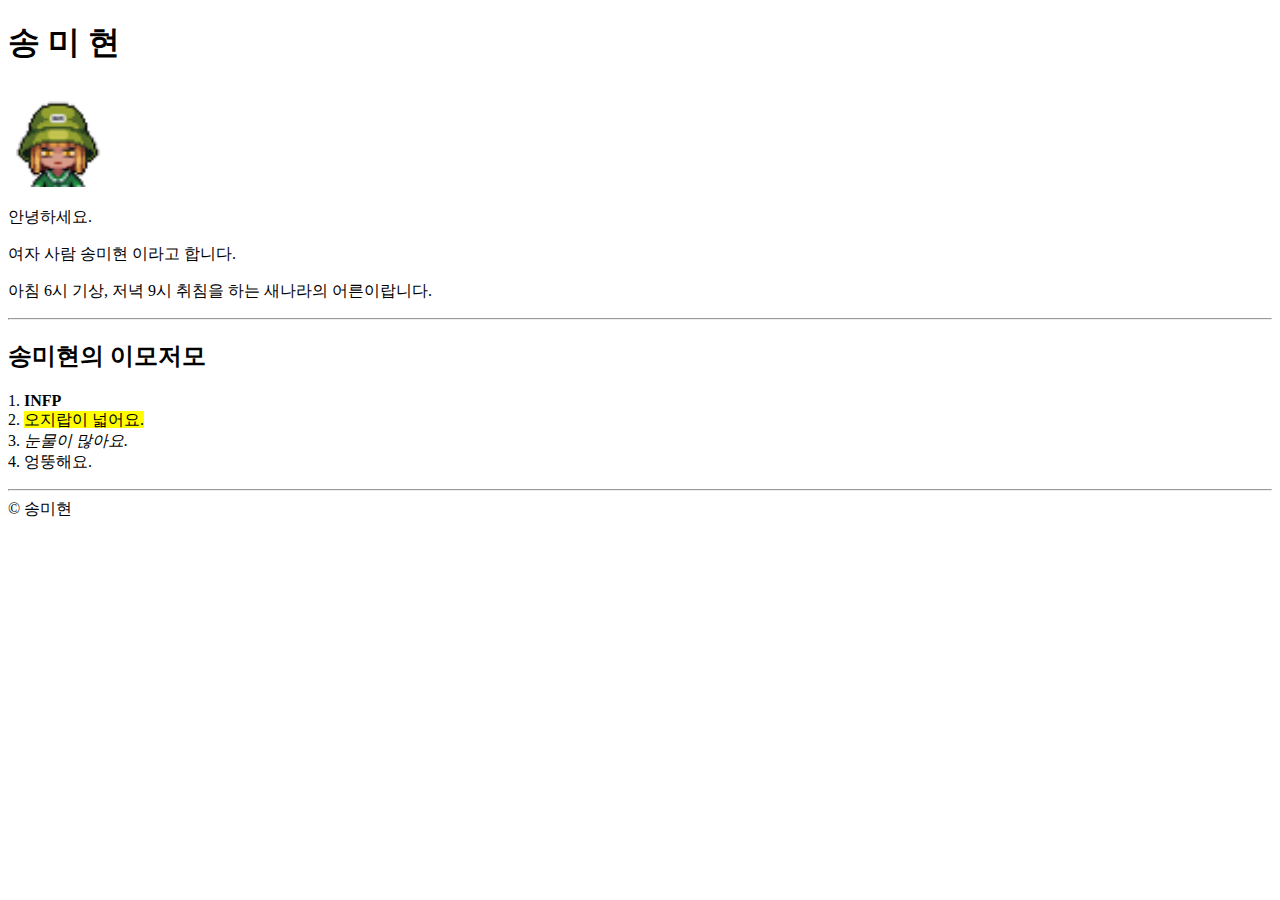
<file: 과제제출/1_html_프로필만들기/index.html>
<!DOCTYPE html>
<html lang="ko">
<head>
    <meta charset="UTF-8">
    <title>미현의 프로필</title>
</head>
<body>
    <h1 title="송미현의 프로필 페이지">송 미 현</h1>
    <img src="./3-120-16-204.png" alt="미현이의 아바타 사진" width="100">
    <div id="introduce">
        <p>안녕하세요.</p>
        <p>여자 사람 송미현 이라고 합니다.</p>
        <p>아침 6시 기상, 저녁 9시 취침을 하는 새나라의 어른이랍니다.</p>
    </div>
    <hr>
    <div id="info">
        <h2>송미현의 이모저모</h2>
        <p>
            1. <strong>INFP</strong> <br>
            2. <mark>오지랍이 넓어요.</mark><br>
            3. <em>눈물이 많아요.</em> <br>
            4. 엉뚱해요. <br>
        </p>
        <hr>
    </div>
    <span>&copy; 송미현</span>
</body>
</html>
</file>
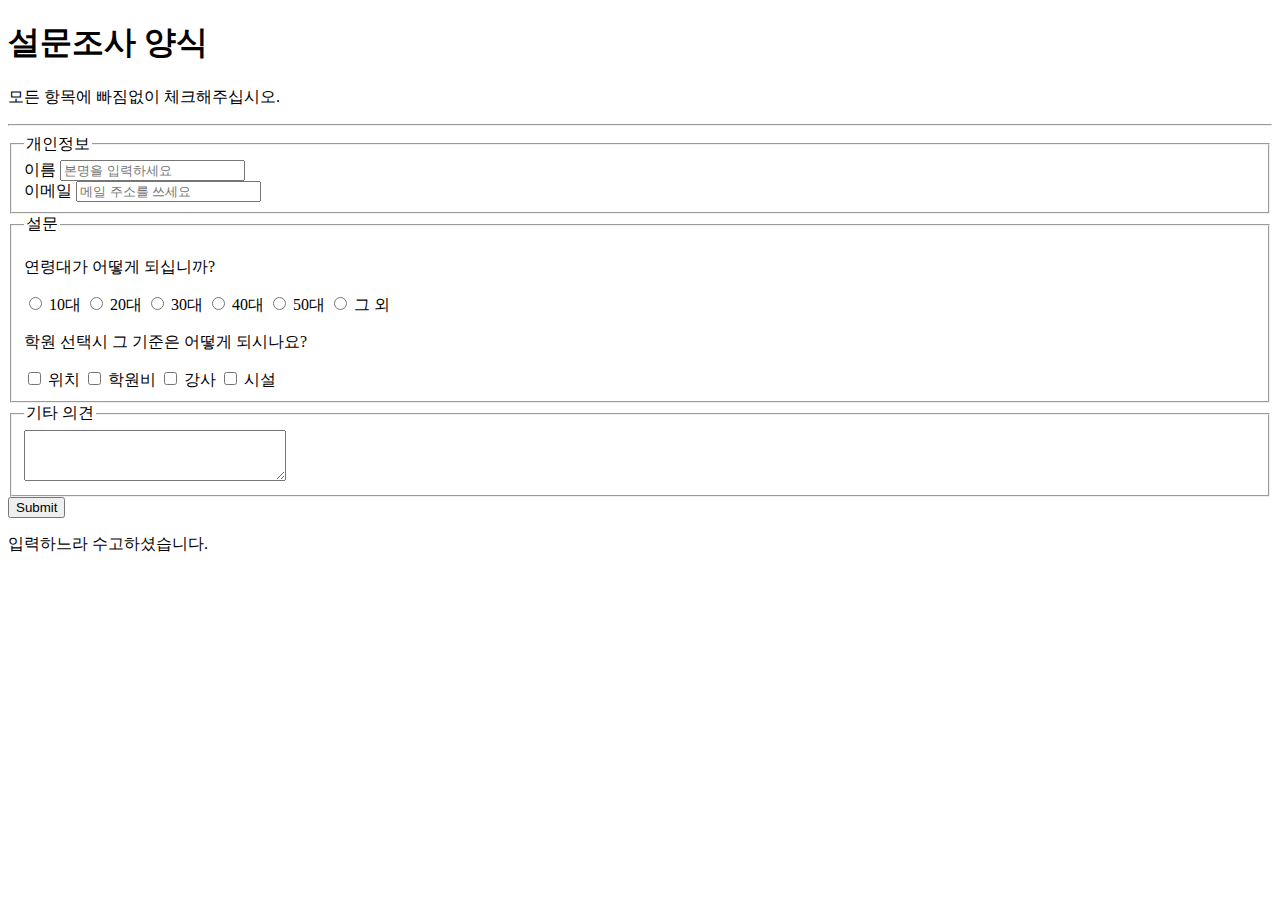
<file: 과제제출/2_html_설문조사양식/index.html>
<!DOCTYPE html>
<html lang="ko">
<head>
    <meta charset="UTF-8">
    <meta http-equiv="X-UA-Compatible" content-="IE=edge">
    <title>설문조사 양식</title>
</head>
<body>
    <header>
        <h1>설문조사 양식</h1>
        <p>모든 항목에 빠짐없이 체크해주십시오.</p>
    </header>
    <hr>
    <main>
        <form>
            <fieldset>
                <legend>개인정보</legend>
                <label for="name">이름</label>
                <input type="text" name="name" id="name" placeholder="본명을 입력하세요">
                <br>
                <label for="email">이메일</label>
                <input type="email" name="email" id="email" placeholder="메일 주소를 쓰세요">
            </fieldset>
            <fieldset>
                <legend>설문</legend>
                <p>연령대가 어떻게 되십니까?</p>
                <input type="radio" id="teen" name="age">
                <label for="teen">10대</label>
                <input type="radio" id="twenty" name="age">
                <label for="twenty">20대</label>
                <input type="radio" id="thirty" name="age">
                <label for="thirty">30대</label>
                <input type="radio" id="fourty" name="age">
                <label for="fourty">40대</label>
                <input type="radio" id="fifty" name="age">
                <label for="fifty">50대</label>
                <input type="radio" id="other" name="age">
                <label for="other">그 외</label>

                <p>학원 선택시 그 기준은 어떻게 되시나요?</p>
                <input type="checkbox" id="position" name="academy">
                <label for="position">위치</label>
                <input type="checkbox" id="price" name="academy">
                <label for="price">학원비</label>
                <input type="checkbox" id="teacher" name="academy">
                <label for="teacher">강사</label>
                <input type="checkbox" id="infra" name="academy">
                <label for="infra">시설</label>

            </fieldset>
            <fieldset>
                <legend>기타 의견</legend>
                <textarea rows="3" cols="30" name="comment"></textarea>
            </fieldset>
            <input type="submit">

        </form>
    </main>
    <footer>
        <p>입력하느라 수고하셨습니다.</p>
    </footer>
</body>
</html>
</file>
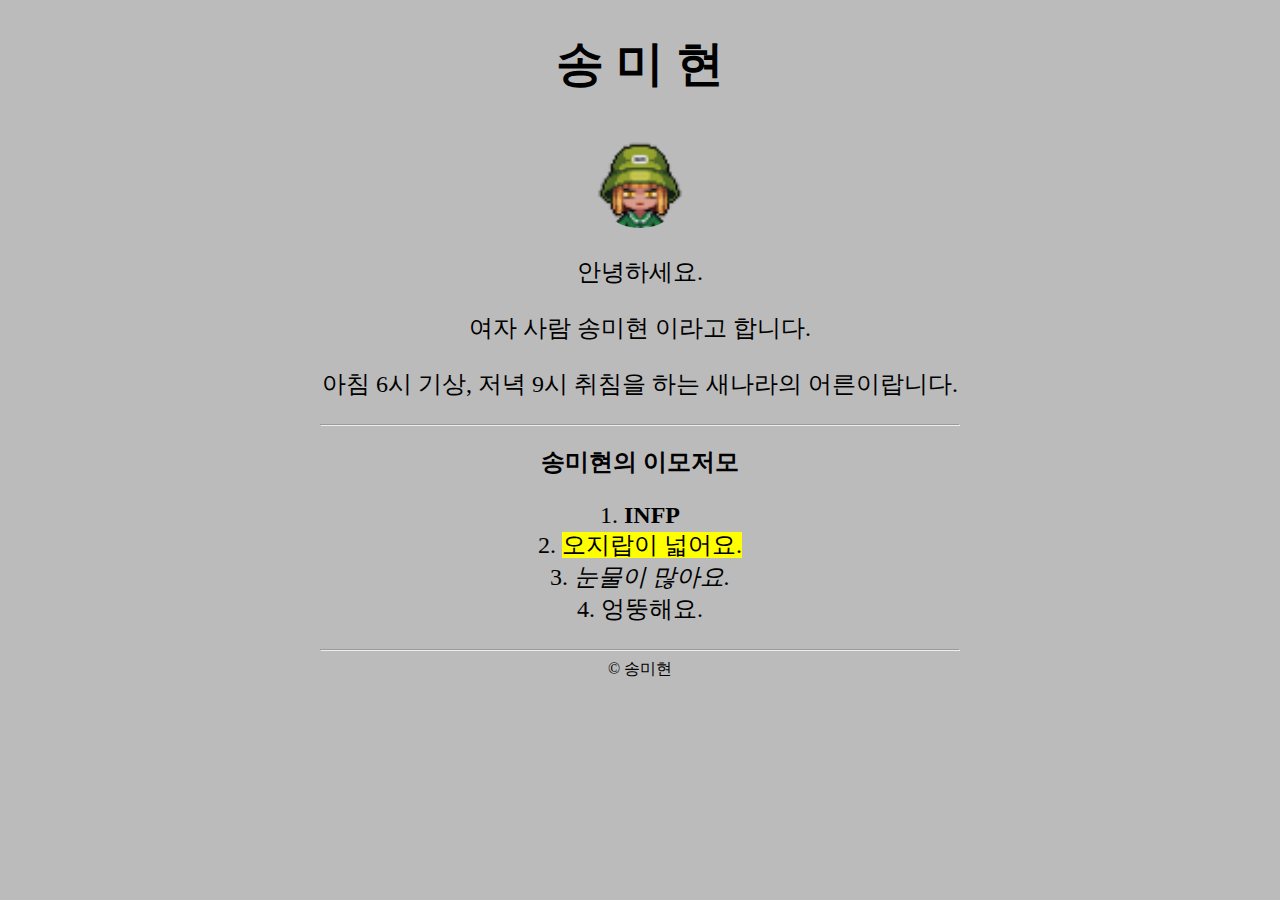
<file: 과제제출/3_css_프로필페이지/index.html>
<!DOCTYPE html>
<html lang="ko">
<head>
    <meta charset="UTF-8">
    <title>미현의 프로필</title>
    <link rel="stylesheet" href="profile.css">
</head>
<body>
    <h1 title="송미현의 프로필 페이지">송 미 현</h1>
    <img src="./3-120-16-204.png" alt="미현이의 아바타 사진" width="100">
    <div id="introduce">
        <p>안녕하세요.</p>
        <p>여자 사람 송미현 이라고 합니다.</p>
        <p>아침 6시 기상, 저녁 9시 취침을 하는 새나라의 어른이랍니다.</p>
    </div>
    <hr>
    <div id="info">
        <h2>송미현의 이모저모</h2>
        <p>
            1. <strong>INFP</strong> <br>
            2. <mark>오지랍이 넓어요.</mark><br>
            3. <em>눈물이 많아요.</em> <br>
            4. 엉뚱해요. <br>
        </p>
        <hr>
    </div>
    <span>&copy; 송미현</span>
</body>
</html>
</file>
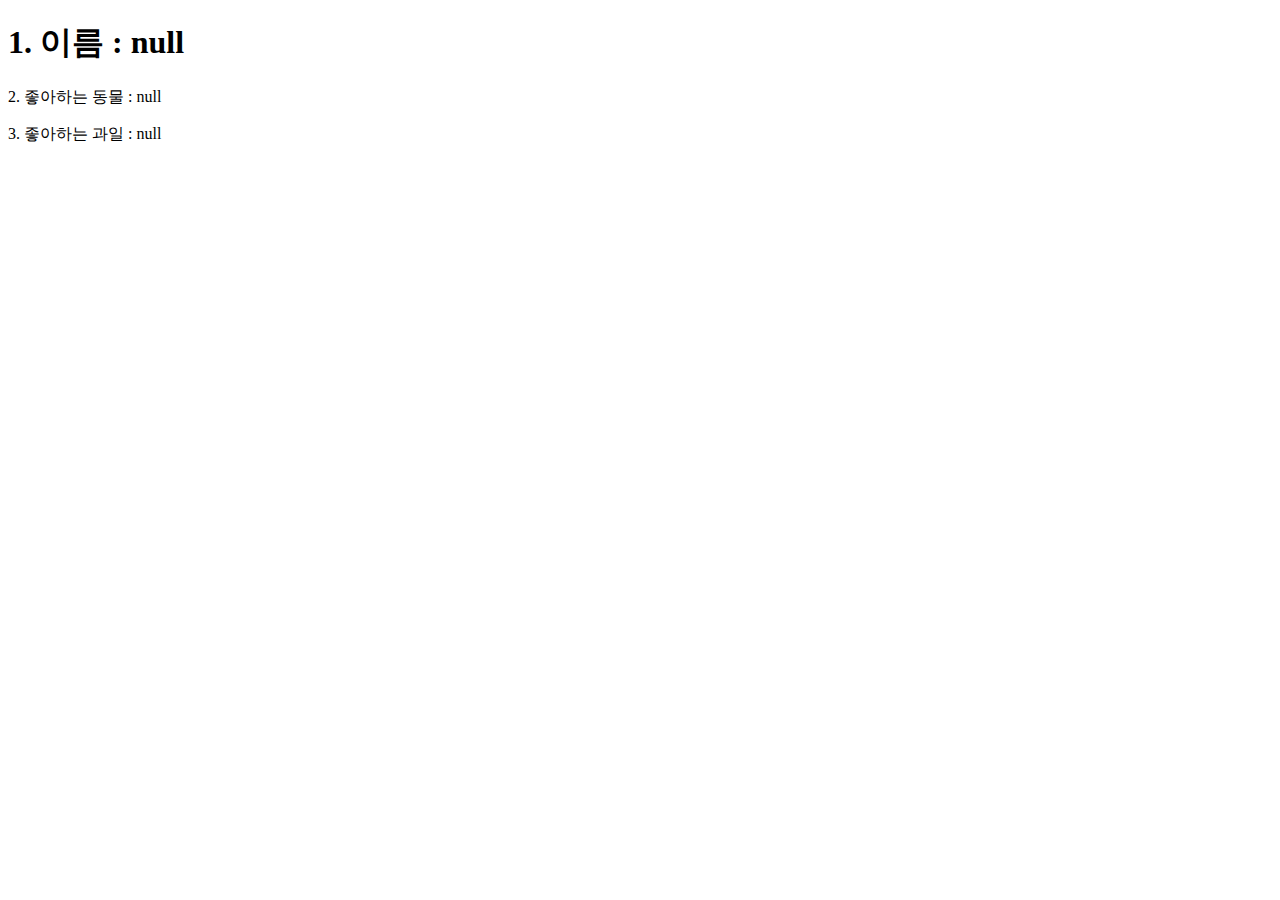
<file: 과제제출/5_js_사용자정보입력받기/index.html>
<!DOCTYPE html>
<html lang="en">
<head>
    <meta charset="UTF-8">
    <meta name="viewport" content="width=device-width, initial-scale=1.0">
    <title>사용자 정보 입력받기</title>
</head>
<body>
    <h1 id="name"></h1>
    <p id="animal"></p>
    <p id="fruit"></p>
    

    <script>
        let name = window.prompt("이름이 뭐예요?");
        const nameEle=window.document.querySelector('#name');
        nameEle.textContent = `1. 이름 : ${name}`;

        let animal = window.prompt("제일 좋아하는 동물이 뭐예요?");
        const animalEle = window.document.querySelector('#animal');
        animalEle.textContent = `2. 좋아하는 동물 : ${animal}`;
        
        let fruit = window.prompt("제일 좋아하는 과일이 뭐예요?");
        const fruitEle = window.document.querySelector('#fruit');
        fruitEle.textContent = `3. 좋아하는 과일 : ${fruit}`;

    </script>
        
    
</body>
</html>
</file>
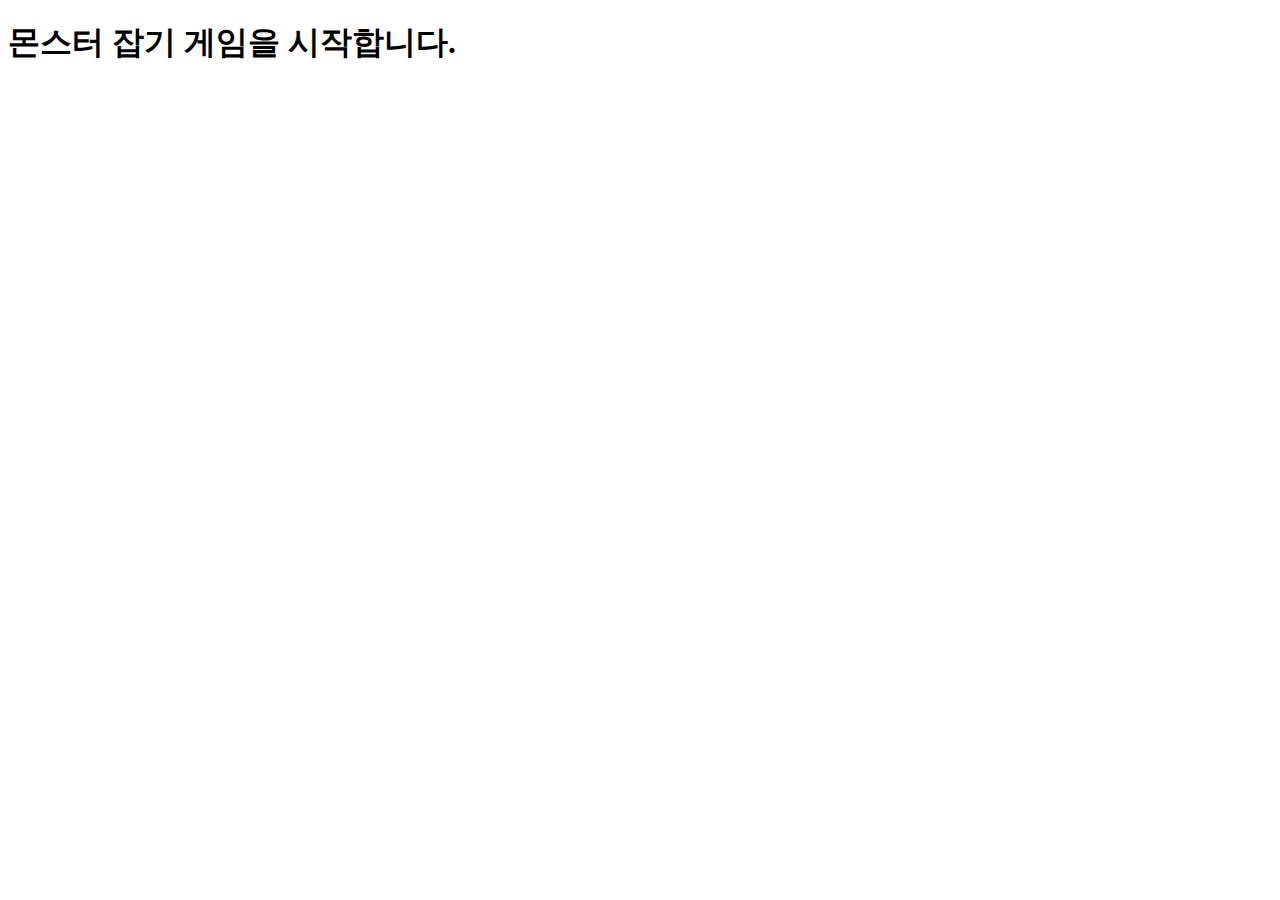
<file: 과제제출/6_js_몬스터잡기게임/index.html>
<!DOCTYPE html>
<html lang="en">
<head>
    <meta charset="UTF-8">
    <meta name="viewport" content="width=device-width, initial-scale=1.0">
    <title>몬스터 잡기 게임</title>
</head>
<body>
    <div id="container">

    </div>

    <script>
        let monsterHP = 100;
        const container = document.getElementById("container")
        const h1 = document.createElement("h1")
        h1.textContent = "몬스터 잡기 게임을 시작합니다."
        container.appendChild(h1)

        let attackDamage = parseInt(prompt("1회 공격시 데미지는? (양의 정수)"));
        let attackCount = 0

        if(attackDamage > 0){
            
            while(monsterHP > 0){
                monsterHP -= attackDamage
                attackCount += 1

                const p = document.createElement("p")
                p.textContent = `몬스터를 ${attackCount}회 공격했다!`
                container.append(p)

                const strong = document.createElement("strong")
                if(monsterHP > 0){
                    strong.textContent = `몬스터의 남은 HP는 ${monsterHP}입니다!`
                    container.append(strong)
                }else{
                    strong.textContent = `몬스터의 남은 HP는 ${0}입니다!`
                    container.append(strong)
                }
                
            }

            const h2 = document.createElement("h2")
            h2.textContent = "몬스터 잡기 완료! 수고하셨습니다!"
            h2.style.color = "orange"
            h2.title = "게임을 다시 시작하고 싶으면 새로고침하세요! F5~~"
            container.appendChild(h2)

        }else{
            alert("데미지를 잘못 입력하여 게임을 취소합니다!")

        }
    </script>
</body>
</html>
</file>
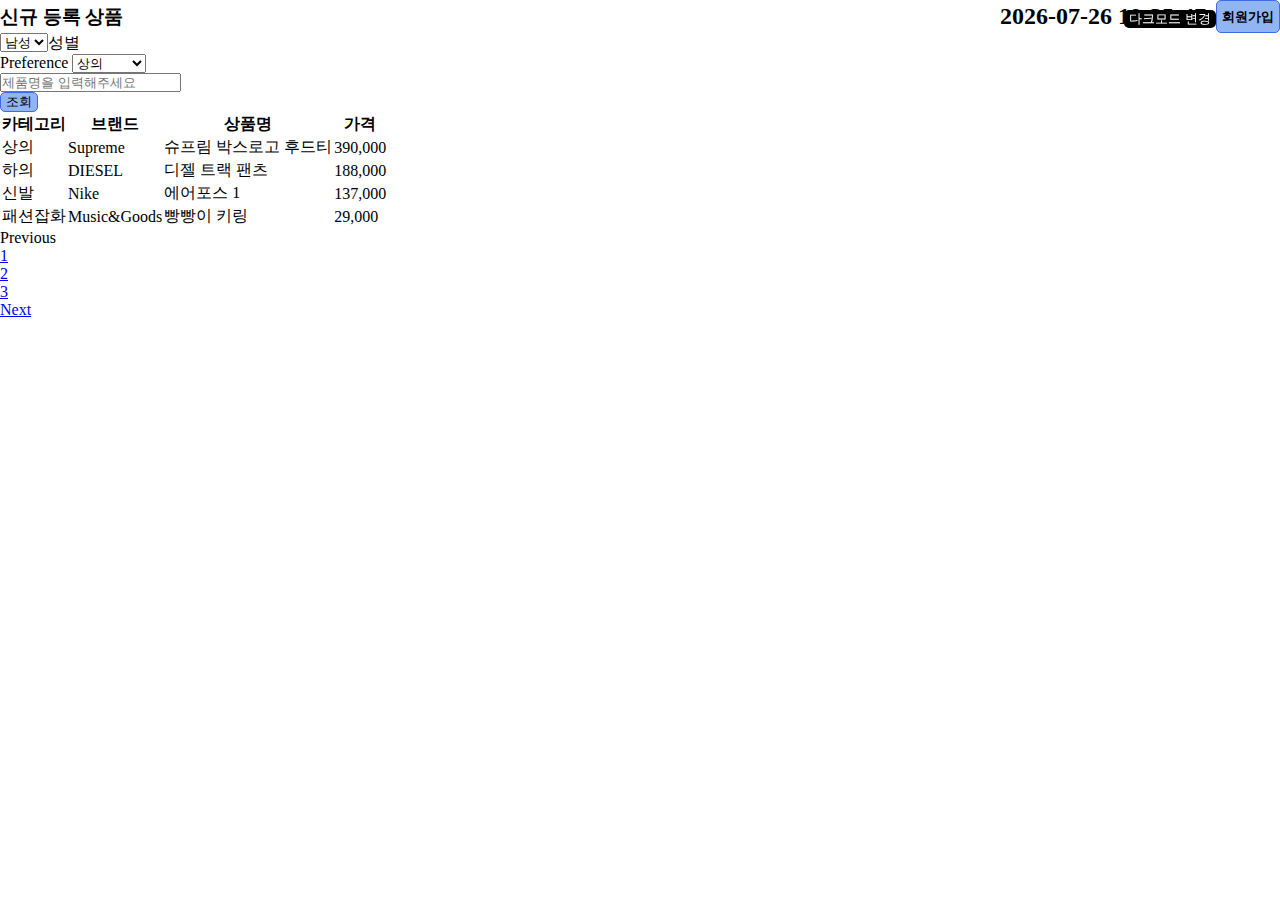
<file: 미니프로젝트/1차_어드민페이지만들기/index.html>
<!DOCTYPE html>
<html lang="ko" id="exampleModal" data-bs-theme="light">

<head>
    <title>Admin Page</title>
    <link href="https://cdn.jsdelivr.net/npm/bootstrap@5.3.1/dist/css/bootstrap.min.css" rel="stylesheet"
        integrity="sha384-4bw+/aepP/YC94hEpVNVgiZdgIC5+VKNBQNGCHeKRQN+PtmoHDEXuppvnDJzQIu9" crossorigin="anonymous">
    <link rel="stylesheet" href="admin.css">
    <style>
        * {
            margin: 0;
            padding: 0;
        }

        .flex {
            display: flex;
        }

        .fl {
            float: left;
        }
    </style>
</head>

<body>
    <button id="modeBtn" onclick="toggleTheme()"><span>다크모드 변경</span></button>
    <div class="container mt-3 goods-add">
        <h3 class="mt-5 mb-3 flex">신규 등록 상품</h3>
        <div class="topBox flex">
            <div id="current-datetime"></div>
            <button class="joinBtn" type="button" onclick="openJoin()">회원가입</button>
        </div>
        <form class="row row-cols-lg-auto g-3 align-items-center form1">
            <div class="col-12">
                <label class="visually-hidden" for="inlineFormSelect">성별</label>
                <select class="form-select fl" id="inlineFormSelect">
                    <!-- 카테고리 셀렉트 코드를 넣어주세요-->
                    <option value="male">남성</option>
                    <option value="female">여성</option>
                </select>

            </div>
            <div class="col-12">

                <label class="visually-hidden" for="inlineFormSelectPref">Preference</label>

                <select class="form-select " id="inlineFormSelectPref">
                    <!-- 카테고리 셀렉트 코드를 넣어주세요-->
                    <option value="top">상의</option>
                    <option value="pants">하의</option>
                    <option value="shoes">신발</option>
                    <option value="accessory">패션잡화</option>
                </select>
            </div>
            <div class="col-3 ">
                <!-- input 입력창 코드를 넣어주세요 -->
                <input type="text" placeholder="제품명을 입력해주세요">
            </div>
            <div class="col-auto ">
                <!-- 조회버튼 코드를 넣어주세요 -->
                <input class="scBtn " type="button" value="조회">
            </div>
        </form>
    </div>
    <div class="container mt-3">
        <table class="table table-sm table-striped">
            <thead>
                <!-- 열의 속성값을 나타내는 코드를 작성해주세요 (예 : 카테고리, 브랜드, 상품명, 가격) -->
                <th scope="co1">카테고리</th>
                <th scope="co1">브랜드</th>
                <th scope="co1">상품명</th>
                <th scope="co1">가격</th>
            </thead>
            <tbody id="data-table" class="table-group-divider">
                <!-- 추후 크롤링한 데이터가 들어가는 자리 -->
            </tbody>
        </table>
    </div>
    <!-- 페이지 네이션 코드를 넣어주세요 -->
    <nav aria-label="Page navigation example">
        <ul class="pagination justify-content-center">
            <li class="page-item disabled">
                <a class="page-link">Previous</a>
            </li>
            <li class="page-item"><a class="page-link" href="#">1</a></li>
            <li class="page-item"><a class="page-link" href="#">2</a></li>
            <li class="page-item"><a class="page-link" href="#">3</a></li>
            <li class="page-item">
                <a class="page-link" href="#">Next</a>
            </li>
        </ul>
    </nav>
    <script>
        // 크롤링한 데이터를 아래와 같은 형태의 객체 배열로 가정합니다.
        // 추후 데이터베이스에 있는 데이터를 쿼리문으로 불러 올 수 있게 쿼리르 작성해 볼 수 있음
        const data = [
            { category: "상의", brand: 'Supreme', product: '슈프림 박스로고 후드티', price: '390,000' },
            { category: "하의", brand: 'DIESEL', product: '디젤 트랙 팬츠', price: '188,000' },
            { category: "신발", brand: 'Nike', product: '에어포스 1', price: '137,000' },
            { category: "패션잡화", brand: 'Music&Goods', product: '빵빵이 키링', price: '29,000' },
            // ...
        ];

        const dataTable = document.getElementById('data-table');

        data.forEach((item) => {
            const row = dataTable.insertRow();
            row.insertCell(0).innerHTML = item.category;
            row.insertCell(1).innerHTML = item.brand;
            row.insertCell(2).innerHTML = item.product;
            row.insertCell(3).innerHTML = item.price;
        });

    </script>
    <script src="https://cdn.jsdelivr.net/npm/bootstrap@5.3.1/dist/js/bootstrap.bundle.min.js"
        integrity="sha384-HwwvtgBNo3bZJJLYd8oVXjrBZt8cqVSpeBNS5n7C8IVInixGAoxmnlMuBnhbgrkm" crossorigin="anonymous">
        </script>
    <script src="admin.js"></script>
</body>

</html>
</file>
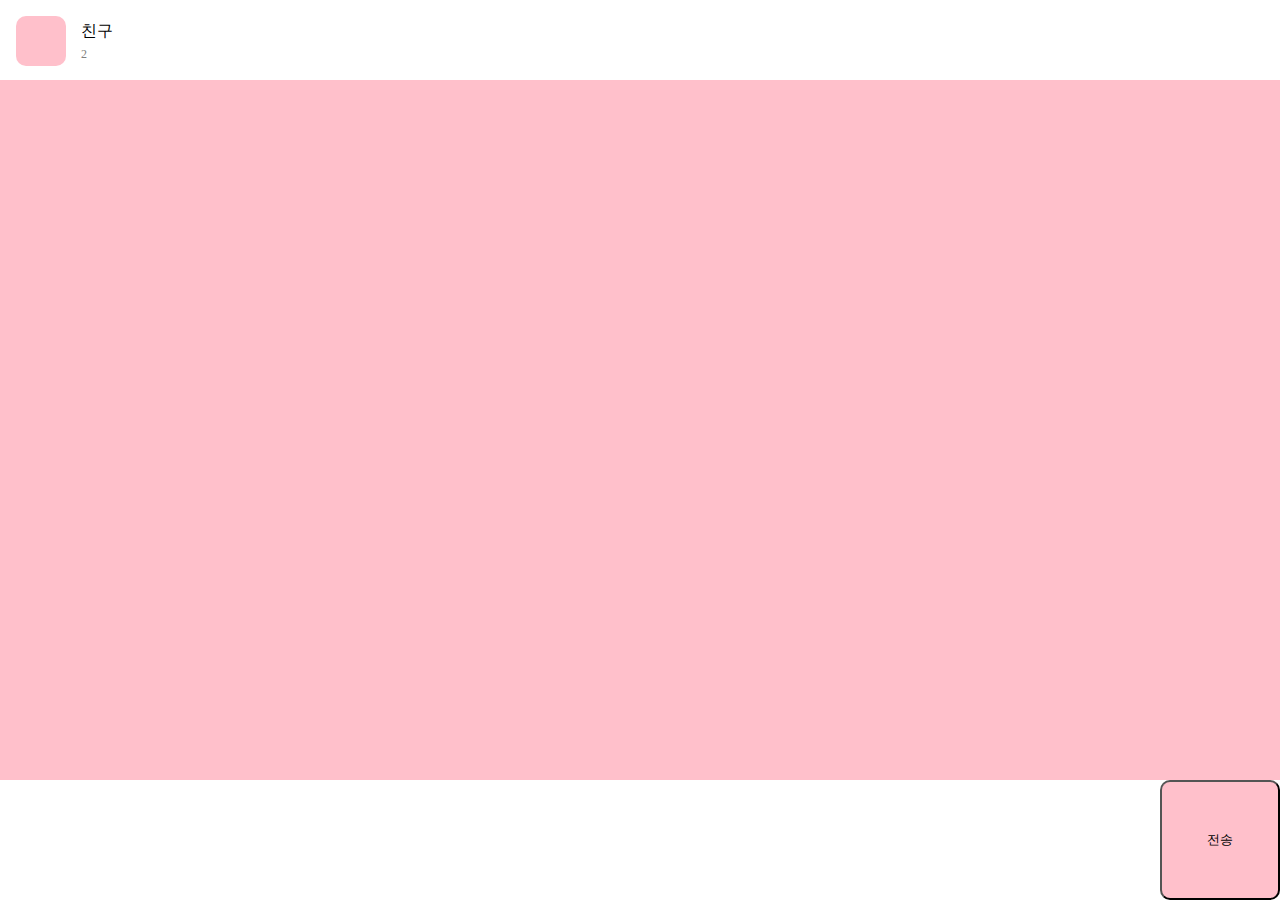
<file: 과제제출/4_css_채팅방만들기/chat.html>
<!DOCTYPE html>
<html lang="en">
<head>
    <meta charset="UTF-8">
    <meta name="viewport" content="width=device-width, initial-scale=1.0">
    <link rel="stylesheet" href="chat.css">
    <title>채팅방만들기</title>
</head>
<body>
    <div class="container">
        <main class="chat-screen">
            <section class="chat-screen_bar">
                <div class="user">
                    <div class="user_column">
                        <div class="user_pic"></div>
                    </div>
                    <div class="user_column">
                        <p class="user_nick">친구</p>
                        <p class="user_count">2</p>
                    </div>
                </div>
            </section>
        </main>

        <form class="chat-form">
            <section class="chat-form_field">
                <textarea class="chat-from_msg"></textarea>
                <input type="submit" value="전송" class="chat-form_bt">
            </section>
        </form>
    </div>
</body>
</html>
</file>
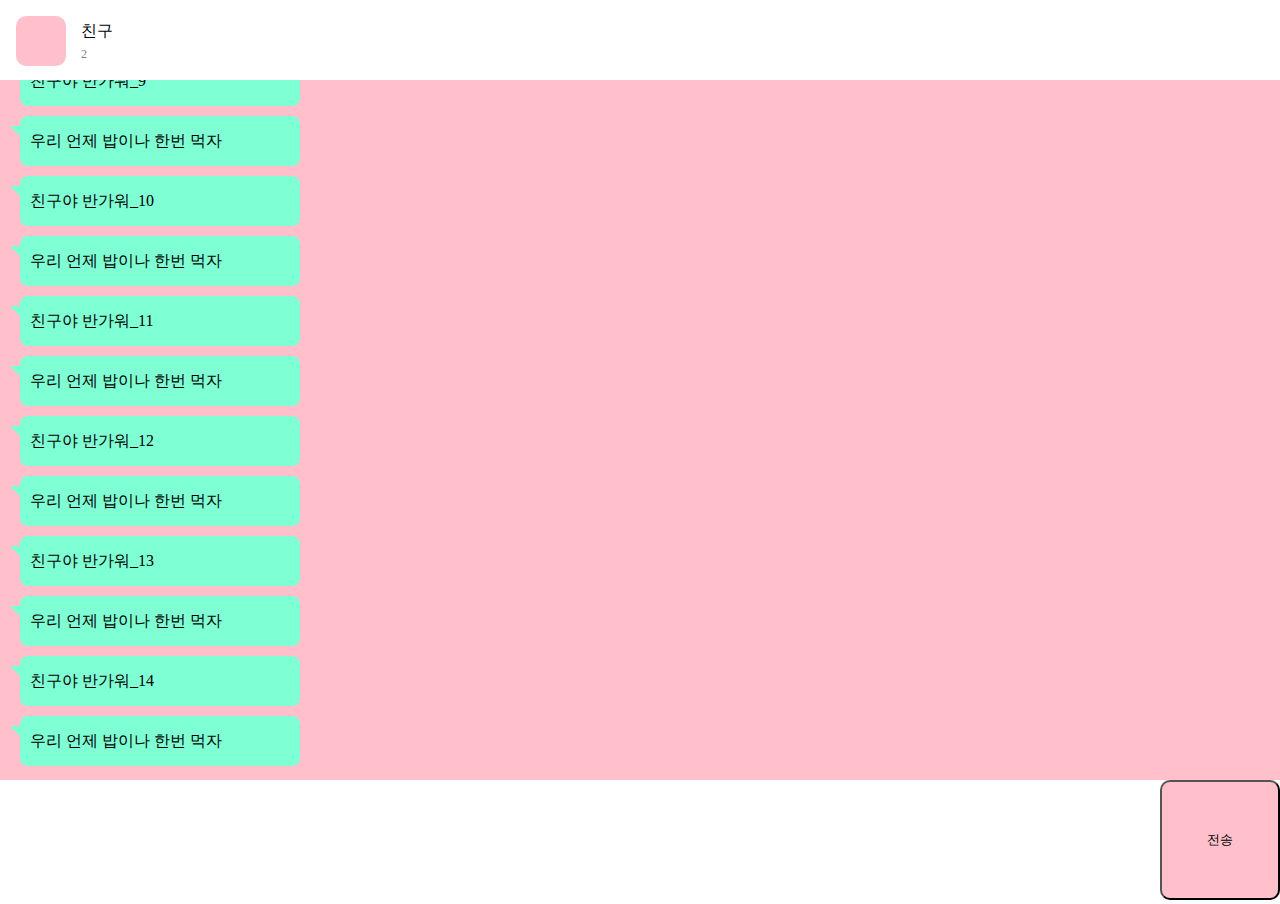
<file: 과제제출/5_css_채팅말풍선/chat.html>
<!DOCTYPE html>
<html lang="ko">
<head>
    <meta charset="UTF-8">
    <meta http-equiv="X-UA-Compatible" content="IE=edge">
    <meta name="viewport" content="width=device-width, initial-scale=1.0">
    
    <link rel="stylesheet" href="chat.css">
    <link rel="stylesheet" href="text.css">
    <title>채팅방만들기</title>
</head>
<body>
    <div class="container">
        <main class="chat-screen">
            <section class="chat-screen_bar">
                <div class="user">
                    <div class="user_column">
                        <div class="user_pic"></div>
                    </div>
                    <div class="user_column">
                        <p class="user_nick">친구</p>
                        <p class="user_count">2</p>
                    </div>
                </div>
            </section>
            <ul class="chat-screen_texts">
                <li class="text">친구야 반가워_1</li>
                <li class="text">우리 언제 밥이나 한번 먹자</li>
                <li class="text">친구야 반가워_2</li>
                <li class="text">우리 언제 밥이나 한번 먹자</li>
                <li class="text">친구야 반가워_3</li>
                <li class="text">우리 언제 밥이나 한번 먹자</li>
                <li class="text">친구야 반가워_4</li>
                <li class="text">우리 언제 밥이나 한번 먹자</li>
                <li class="text">친구야 반가워_5</li>
                <li class="text">우리 언제 밥이나 한번 먹자</li>
                <li class="text">친구야 반가워_6</li>
                <li class="text">우리 언제 밥이나 한번 먹자</li>
                <li class="text">친구야 반가워_7</li>
                <li class="text">우리 언제 밥이나 한번 먹자</li>
                <li class="text">친구야 반가워_8</li>
                <li class="text">우리 언제 밥이나 한번 먹자</li>
                <li class="text">친구야 반가워_8</li>
                <li class="text">우리 언제 밥이나 한번 먹자</li>
                <li class="text">친구야 반가워_9</li>
                <li class="text">우리 언제 밥이나 한번 먹자</li>
                <li class="text">친구야 반가워_10</li>
                <li class="text">우리 언제 밥이나 한번 먹자</li>
                <li class="text">친구야 반가워_11</li>
                <li class="text">우리 언제 밥이나 한번 먹자</li>
                <li class="text">친구야 반가워_12</li>
                <li class="text">우리 언제 밥이나 한번 먹자</li>
                <li class="text">친구야 반가워_13</li>
                <li class="text">우리 언제 밥이나 한번 먹자</li>
                <li class="text">친구야 반가워_14</li>
                <li class="text">우리 언제 밥이나 한번 먹자</li>

            </ul>
        </main>

        <form class="chat-form">
            <section class="chat-form_field">
                <textarea class="chat-from_msg"></textarea>
                <input type="submit" value="전송" class="chat-form_bt">
            </section>
        </form>
    </div>
</body>
</html>
</file>
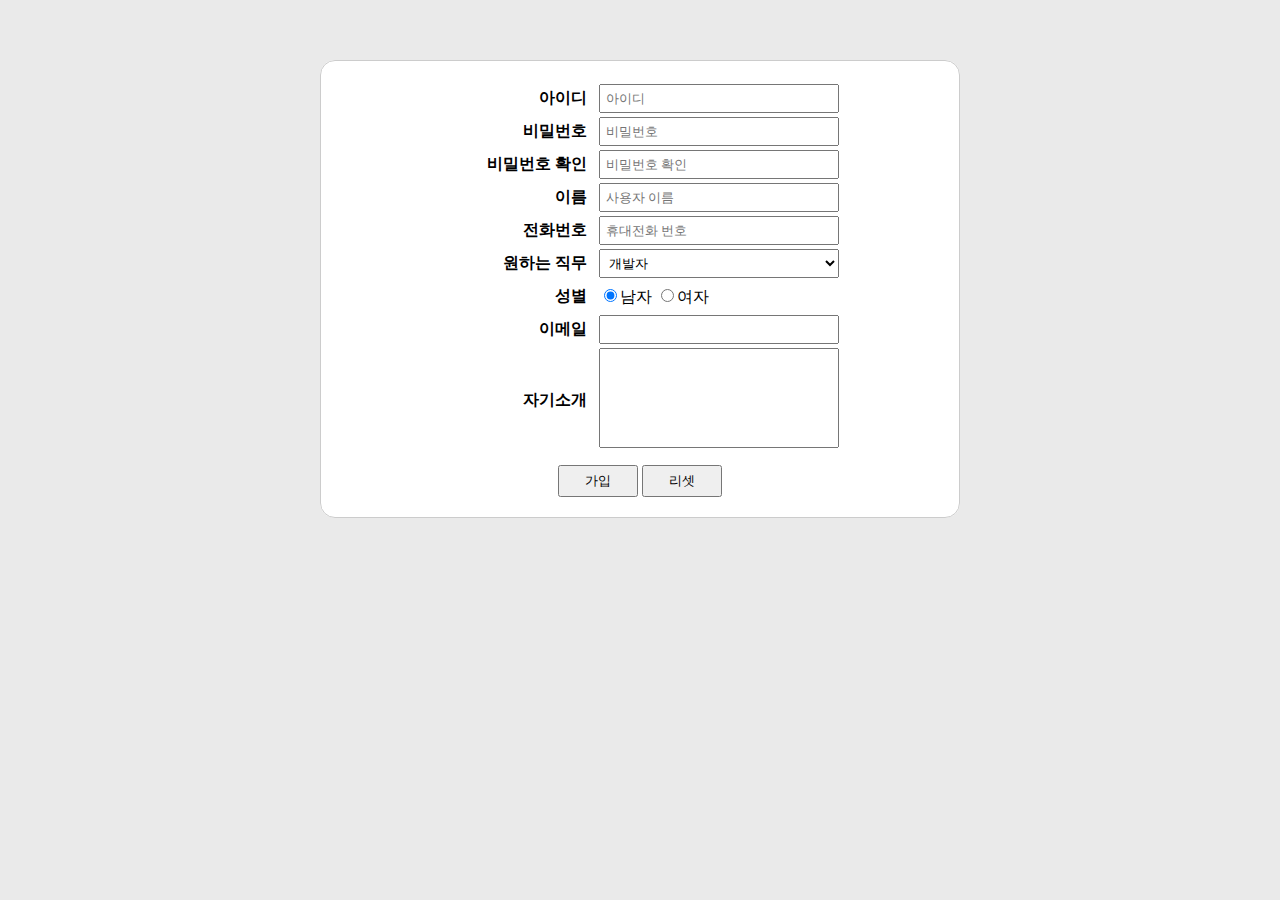
<file: 과제제출/7_js_회원가입폼만들기/join.html>
<!DOCTYPE html>
<html lang="en">
<head>
    <meta charset="UTF-8">
    <meta name="viewport" content="width=device-width, initial-scale=1.0">
    <title>회원가입 양식</title>
    <link rel="stylesheet" href="join.css">


</head>
<body>
    <div id="container">
        <form action="#" id="form">
            <table class="table">
                <tr>
                    <th>아이디</th>
                    <td>
                        <input name="id" placeholder="아이디" autocomplete="off" required>
                    </td>
                </tr>
                <tr>
                    <th>비밀번호</th>
                    <td>
                        <input type="password" name="pw1" placeholder="비밀번호" required>
                    </td>
                </tr>
                <tr>
                    <th>비밀번호 확인</th>
                    <td>
                        <input type="password" name="pw2" placeholder="비밀번호 확인" required>
                    </td>
                </tr>
                <tr>
                    <th>이름</th>
                    <td>
                        <input name="name" placeholder="사용자 이름" autocomplete="off" required>
                    </td>
                </tr>
                <tr>
                    <th>전화번호</th>
                    <td>
                        <input name="phone" placeholder="휴대전화 번호" autocomplete="off" required>
                    </td>
                </tr>
                <tr>
                    <th>원하는 직무</th>
                    <td>
                        <select name="position">
                            <option value="developer">개발자</option>
                            <option value="designer">웹디자이너</option>
                            <option value="manager">기획자</option>
                            <option value="undetermined">미정</option>
                        </select>
                    </td>
                </tr>
                <tr>
                    <th>성별</th>
                    <td>
                        <label>
                            <input type="radio" name="gender" value="male" checked>남자
                        </label>
                        <label>
                            <input type="radio" name="gender" value="female">여자
                        </label>
                    </td>
                </tr>
                <tr>
                    <th>이메일</th>
                    <td>
                        <input type="email" name="email" title="정확한 메일 주소를 작성해주세요." autocomplete="off" required>
                    </td>
                </tr>
                <tr>
                    <th>자기소개</th>
                    <td>
                        <textarea name="intro"></textarea>
                    </td>
                </tr>
            </table>
            <div class="buttons">
                <input type="submit" class="btn" value="가입" title="가입">
                <input type="reset" class="btn" value="리셋" title="처음으로">
            </div>
        </form>
    </div>
    <script src="join.js"></script>
</body>
</html>
</file>
<file: 과제제출/3_css_프로필페이지/profile.css>
*{text-align: center;}
html{background-color: #bbb; font-size: 16px;}
body{width: 640px; margin: 0 auto;}
h1{font-size: 48px;}
img{border-radius: 50%;}
p{font-size: 1.5rem;}
</file>
<file: 미니프로젝트/1차_어드민페이지만들기/admin.css>
#modeBtn{position: fixed; right: 5%; top: 10px; border: none; background-color: #000; color: #fff; border-radius: 5px; padding: 0 5px;}

.goods-add{display: flex; flex-wrap: wrap; justify-content: space-between; align-items: center;}
h3.mt-5{}

#current-datetime{height: 33px; max-width: 250px; margin: 0 10px; font-size: 24px; font-weight: bold; line-height: 33px;}
.topBox{height: 33px; }
.topBox>.joinBtn{height: 33px; border: 1px solid #3d6ae9; border-radius: 5px; padding: 0 5px; background: #91b4f3; font-weight: 600;}
.form1{width: 100%;}

.scBtn{border: 1px solid #3d6ae9; border-radius: 5px; background: #91b4f3;  padding: 0 5px;}
</file>
<file: 과제제출/4_css_채팅방만들기/chat.css>
*{box-sizing: border-box;}
html{height: 100%;}
body{height: 100%; margin: 0;}

.container{height: 100%; background-color: pink;}

.chat-screen{height: calc(100% - 120px);}

.user{background-color: #fff; padding: 16px; height: 80px;}
.user_column{float: left;}
.user_pic{width: 50px; height: 50px; margin-right: 10px; border-radius: 10px; background-color: pink;}

.user_nick, .user_count{margin: 5px;}
.user_count{font-size: 12px; color: gray;}


.chat-form{height: 120px; background-color: #fff;}
.chat-form_field{height: 120px;}
.chat-from_msg{width: calc(100% - 120px); height: 120px; border: none; resize: none; font-size: 24px; padding: 10px;}

.chat-form_bt{
    float: right;
    width: 120px;
    height: 120px;
    border-radius: 10px;
    background-color: pink;
    font: 18px;
}

.chat-form_msg:focus{outline: none;}
.chat-form_bt:active{
    background-color: blueviolet;
}
</file>
<file: 과제제출/5_css_채팅말풍선/chat.css>
*{box-sizing: border-box;}
html{height: 100%; overflow-y: hidden;}
body{height: 100%; margin: 0;}

.container{height: 100%; background-color: pink;}

.chat-screen{height: calc(100% - 120px);}

.user{background-color: #fff; padding: 16px; height: 80px;}
.user_column{float: left;}
.user_pic{width: 50px; height: 50px; margin-right: 10px; border-radius: 10px; background-color: pink;}

.user_nick, .user_count{margin: 5px;}
.user_count{font-size: 12px; color: gray;}


.chat-form{height: 120px; background-color: #fff;}
.chat-form_field{height: 120px;}
.chat-from_msg{width: calc(100% - 120px); height: 120px; border: none; resize: none; font-size: 24px; padding: 10px;}

.chat-form_bt{
    float: right;
    width: 120px;
    height: 120px;
    border-radius: 10px;
    background-color: pink;
    font: 18px;
}

.chat-form_msg:focus{outline: none;}
.chat-form_bt:active{
    background-color: blueviolet;
}
</file>
<file: 과제제출/5_css_채팅말풍선/text.css>
main{position: relative;}
.chat-screen_bar{position: fixed; z-index: 99999; width: 100%; }
.chat-screen_texts{padding: 0; list-style-type: none; position: absolute; bottom: -12px; left: 0;}
.chat-screen_texts>.text{background-color: aquamarine; width: 280px; height: 50px; margin: 0 0 10px 0; padding: 10px; border-radius: 8px; line-height: 30px; position: relative; left: 20px;}
.chat-screen_texts>.text::after{content: ""; border-right: 16px solid aquamarine; border-bottom: 16px solid transparent; position: absolute; top: 10px; left: -10px;}
.chat-screen_texts>.text:hover{background-color: rgb(7, 92, 7); transition: background-color 1500ms 200ms ease-in;}
.chat-screen_texts>.text:hover::after{border-right: 16px solid  rgb(7, 92, 7); transition: border-right 1500ms 200ms ease-in;}
</file>
<file: 과제제출/7_js_회원가입폼만들기/join.css>
*{box-sizing: border-box;}
html, body{margin: 0; padding: 0; background-color: #eaeaea;}
#container{width: 640px; margin: 60px auto 0; background-color: #fff; border-radius: 15px;}
form{padding: 20px; border: 1px solid #ccc; border-radius: 15px;}
.table{width: 80%; margin: auto;}
th{width: 40%; text-align: right; padding: 5px;}
td{width: 60%; text-align: left; padding-left: 5px;}
input, select, textarea{width: 240px; padding: 5px;}
input[type="radio"]{width: initial;}
input[type="submit"],input[type="reset"]{width: 80px;}
textarea{resize: none; width: 240px; min-height: 100px;}
.buttons{margin: 10px 0 0 0; text-align: center;}
</file>
